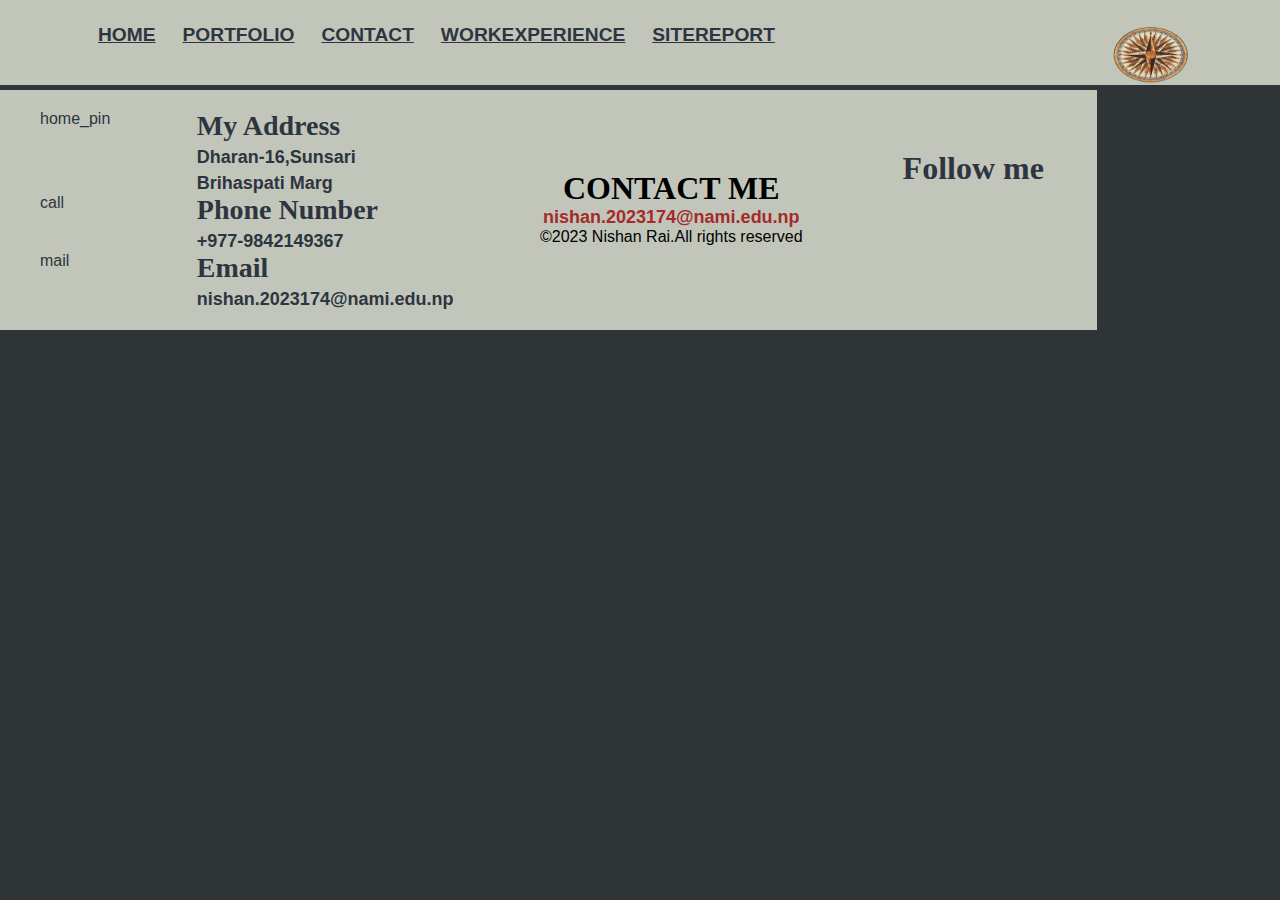
<file: sitereport.html>
<!DOCTYPE html>
<html>
    <head>
        <title>sitereport</title>
        <link rel="stylesheet" href="sitereport.css">
    </head>
    <body>
        <header class="reportttt-homeee-header-on-toppp">
            <nav class="reportttt-primaryyy-contents-of-top">
                <ul>
                    <li class="reportttt-nav-list"><a href="index.html"class="hover-primaryyy-contents-of-top">HOME</a></li>
                    <li class="reportttt-nav-list"><a href="portfolio.html"class="hover-primaryyy-contents-of-top">PORTFOLIO</a></li>
                    <li class="reportttt-nav-list"><a href="contact.html"class="hover-primaryyy-contents-of-top">CONTACT</a></li>
                    <li class="reportttt-nav-list"><a href="workexperience.html"class="hover-primaryyy-contents-of-top">WORKEXPERIENCE</a></li>
                    <li class="reportttt-nav-list"><a href="sitereport.html"class="hover-primaryyy-contents-of-top">SITEREPORT</a></li>
                    <li class="reportttt-logo"> <img src="logo.png" alt="logo"height="60px"width="80px"></li>
                </ul>
            </nav>     
        </header>
        <footer>
            <div class="reportttt-parent-div-for-info">
                <div class="reportttt-child-div-for-info">
                    <span class="material-symbols-outlined">
                        home_pin
                     </span>
                </div>
                <div class="reportttt-child-div-for-info" >
                    <h1> My Address</h1>
                    <p>Dharan-16,Sunsari</p>
                    <p>Brihaspati Marg</p>
                </div>
                <div class="reportttt-child-div-for-info">
                    <span class="material-symbols-outlined">
                        call
                    </span>
                </div>
                <div class="reportttt-child-div-for-info">
                    <h1>Phone Number</h1>
                    <p> +977-9842149367</p>
                </div>
                <div class="reportttt-child-div-for-info">
                    <span class="material-symbols-outlined">
                        mail
                    </span>
                </div>
                <div class="reportttt-child-div-for-info">
                    <h1>Email</h1>
                    <p>nishan.2023174@nami.edu.np</p>
                </div>
            </div>
            <div>
                <div class="reportttt-footer-inner-contentssss">
                    <h1>CONTACT ME</h1>
                    <p><a href="mailto:nishan.2023174@nami.edu.np.com">nishan.2023174@nami.edu.np</a></p>
                </div>
                <div class="reportttt-footer-inner-copyright">
                    &copy;2023 Nishan Rai.All rights reserved
                </div>
            </div>
            <div>
                <div class="reportttt-heading-for-socialmedia-links">
                    <h1>Follow me</h1>
                </div>
                <div class="reportttt-socailmedia-links">
                    <a href="https://www.facebook.com/nishan.raiiiii">
                        <i class="fa-brands fa-facebook"></i>
                   </a>
                    <a href="https://www.instagram.com/nisham_raii__/">
                        <i class="fa-brands fa-instagram"></i>
                    </a>
                    <a href="https://twitter.com/Nishammy1">
                        <i class="fa-brands fa-twitter"></i> 
                    </a>
                </div>
            </div>
        </footer>
    </body>
</html>
</file>
<file: sitereport.css>
*{
     margin:0;
     padding: 0;
     font-family: 'Gill Sans', 'Gill Sans MT', Calibri, 'Trebuchet MS', sans-serif
 }
 body {
     background-color:#2f3437;
 }
 .reportttt-homeee-header-on-toppp {
    padding: 80px;
    background-color:#c2c6ba;
    padding-top: 5px;
    margin-bottom: 5px;
 }
 nav li {
    margin: 9px;
    display: inline-block;
    padding-left: 9px;
    padding-top: 10px;
 }
 .reportttt-primaryyy-contents-of-top ul li a{
   font-size: larger;
   font-weight: 800;
   font-family: 'Gill Sans', 'Gill Sans MT', Calibri, 'Trebuchet MS', sans-serif;
   color:#2d3540;
   list-style: none;
   transition: 0.4s all;
 }
 .reportttt-primaryyy-contents-of-top ul li a:hover{
    color:#895654;
    text-decoration: none;
 }
 .reportttt-logo {
    float: right;
    padding-left: 5px;
 }
 .reportttt-nav-list {
    float: left;
 }
footer{
   color: black;
   background-color:#c2c6ba;
   height: 240px;
   display: flex;
   flex-direction: row;
}
.reportttt-footer-inner-contentssss{
   text-align: center;
   padding-top: 80px;
}
.reportttt-footer-inner-contentssss h1{
   font-size: xx-large;
   font-family: serif;
   
}
.reportttt-footer-inner-contentssss a {
   text-decoration: none;
   font-size: large;
   color: brown;
   font-weight: bold;
   font-family: sans-serif;
}
.reportttt-footer-inner-copyright{
   text-align: center;
   text-decoration: none;
   font-size: medium;
}
.reportttt-parent-div-for-info {
   display: grid;
   grid-template-columns: auto auto;
   width: 500px;
   color:#2d3540;
   padding-left: 40px;
   padding-top: 20px;
   padding-bottom: 20px;
}
.reportttt-div-compartment-1-image {
   height: 638px;
   width: 550px;
}
.reportttt-child-div-for-info h1 {
   font-family: 'Times New Roman', Times, serif;
   font-size: 28px;
}
.reportttt-child-div-for-info  p {
   padding-top: 5px;
   font-size: 18px;
   font-weight: bold;
}
.reportttt-heading-for-socialmedia-links h1 {
   padding-top: 60px;
   padding-left: 100px;
   font-family: 'Times New Roman', Times, serif;
   color: #2d3540;
}
.reportttt-socailmedia-links {
   padding-left: 110px;
}
.reportttt-socailmedia-links a {
   margin: 10px;
   color: #2d3540;
}
</file>
